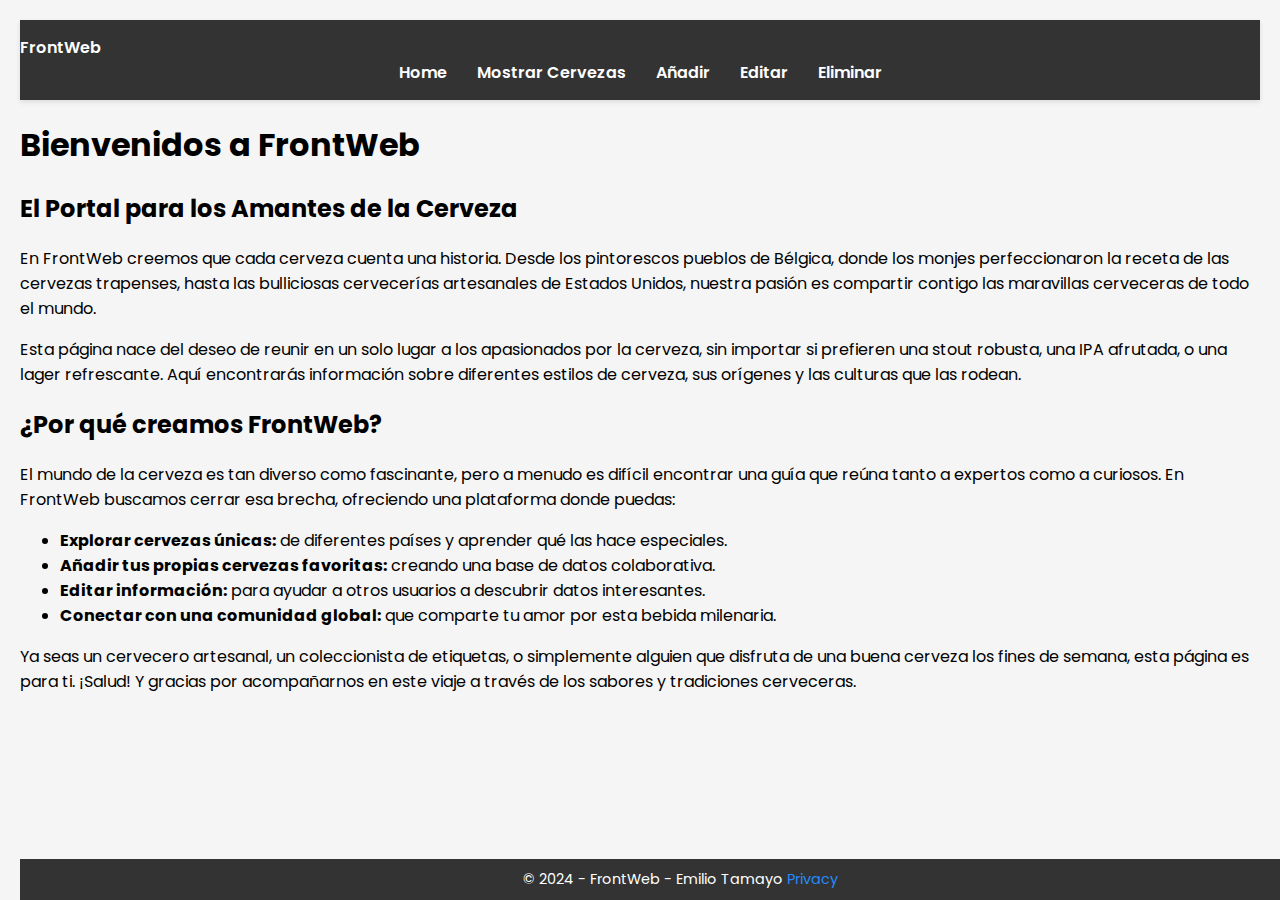
<file: index.html>
<!DOCTYPE html>
<html>
<head>
    <meta charset="UTF-8" />
    <title>title</title>
    <link rel="stylesheet" href="css/webfront.css">
    <link href="https://fonts.googleapis.com/css2?family=Poppins:wght@400;600&display=swap" rel="stylesheet">
 
    
</head>
<body>
    <header>
        <nav>
            <a href="index.html" class="logo">FrontWeb</a>
            <ul>
                <li><a href="index.html">Home</a></li>
                <li><a href="mostrar.html">Mostrar Cervezas</a></li>
                <li><a href="añadir.html">Añadir</a></li>
                <li><a href="editar.html">Editar</a></li>
                <li><a href="eliminar.html">Eliminar</a></li>
            </ul>
        </nav>
    </header>
    
    <div class="container">
        <h1>Bienvenidos a FrontWeb</h1>
        <h2>El Portal para los Amantes de la Cerveza</h2>
        <p>
            En FrontWeb creemos que cada cerveza cuenta una historia. Desde los pintorescos pueblos de Bélgica, donde los monjes perfeccionaron la receta de las cervezas trapenses, hasta las bulliciosas cervecerías artesanales de Estados Unidos, nuestra pasión es compartir contigo las maravillas cerveceras de todo el mundo.
        </p>
        <p>
            Esta página nace del deseo de reunir en un solo lugar a los apasionados por la cerveza, sin importar si prefieren una stout robusta, una IPA afrutada, o una lager refrescante. Aquí encontrarás información sobre diferentes estilos de cerveza, sus orígenes y las culturas que las rodean.
        </p>
        <h2>¿Por qué creamos FrontWeb?</h2>
        <p>
            El mundo de la cerveza es tan diverso como fascinante, pero a menudo es difícil encontrar una guía que reúna tanto a expertos como a curiosos. En FrontWeb buscamos cerrar esa brecha, ofreciendo una plataforma donde puedas:
        </p>
        <ul>
            <li><strong>Explorar cervezas únicas:</strong> de diferentes países y aprender qué las hace especiales.</li>
            <li><strong>Añadir tus propias cervezas favoritas:</strong> creando una base de datos colaborativa.</li>
            <li><strong>Editar información:</strong> para ayudar a otros usuarios a descubrir datos interesantes.</li>
            <li><strong>Conectar con una comunidad global:</strong> que comparte tu amor por esta bebida milenaria.</li>
        </ul>
        <p>
            Ya seas un cervecero artesanal, un coleccionista de etiquetas, o simplemente alguien que disfruta de una buena cerveza los fines de semana, esta página es para ti. ¡Salud! Y gracias por acompañarnos en este viaje a través de los sabores y tradiciones cerveceras.
        </p>
    </div>
    <br>
    <br>

    <footer class="border-top footer text-muted">
        <div class="container">
            &copy; 2024 - FrontWeb - Emilio Tamayo <a asp-area="" asp-controller="Home" asp-action="Privacy">Privacy</a>
        </div>
    </footer>


</body>
</html>
</file>
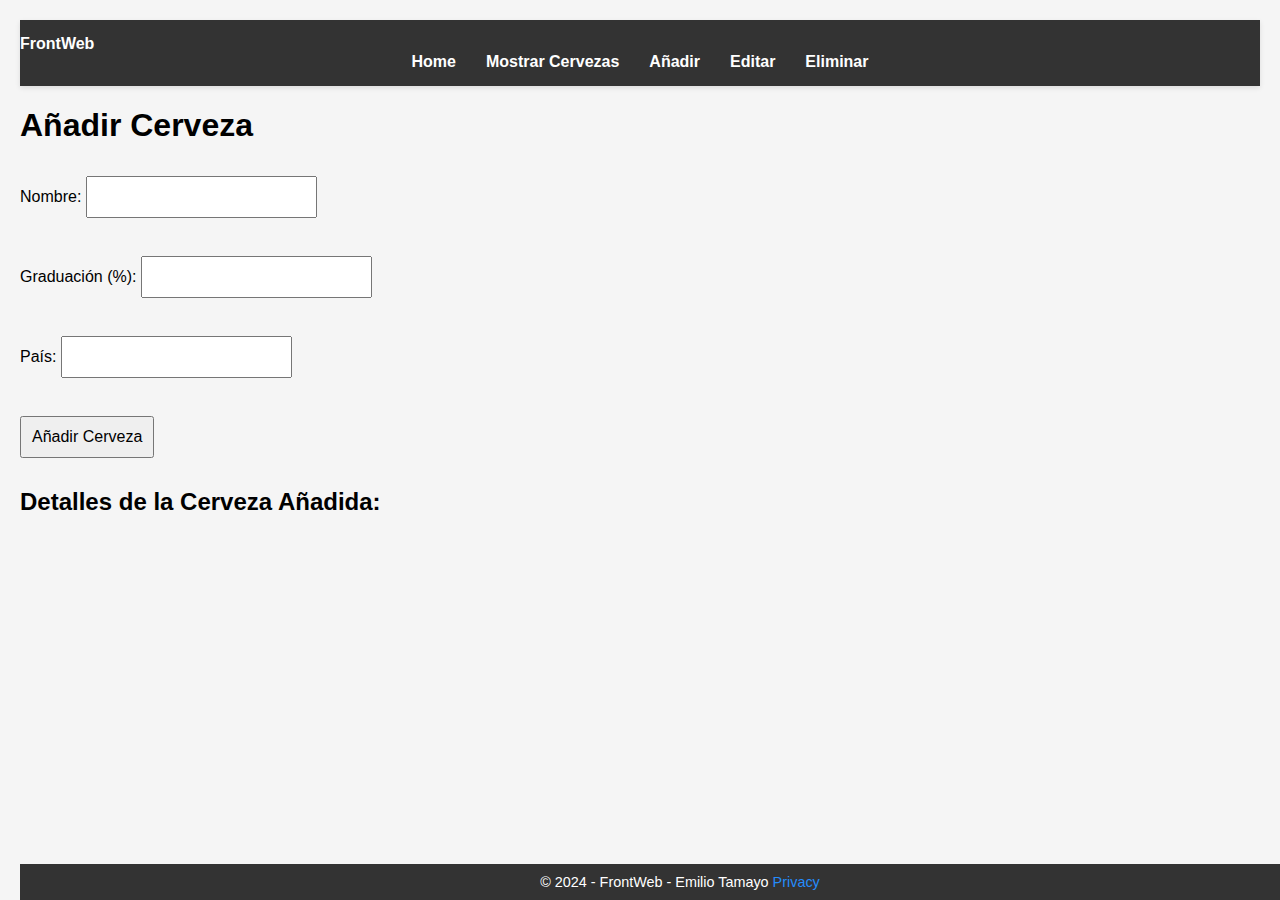
<file: añadir.html>
<!DOCTYPE html>
<html lang="en">
<head>
    <meta charset="UTF-8">
    <meta name="viewport" content="width=device-width, initial-scale=1.0">
    <title>Gestión de Cervezas</title>
    <link rel="stylesheet" href="css/webfront.css">
</head>
<body>
    
    <header>
        <nav>
            <a href="index.html" class="logo">FrontWeb</a>
            <ul>
                <li><a href="index.html">Home</a></li>
                <li><a href="mostrar.html">Mostrar Cervezas</a></li>
                <li><a href="añadir.html">Añadir</a></li>
                <li><a href="editar.html">Editar</a></li>
                <li><a href="eliminar.html">Eliminar</a></li>
            </ul>
        </nav>
    </header>

    <h1>Añadir Cerveza</h1>
    <form id="addCervezaForm">
      <label for="nombre">Nombre:</label>
      <input type="text" id="nombre" required><br><br>
  
      <label for="graduacion">Graduación (%):</label>
      <input type="number" step="0.1" id="graduacion" required><br><br>
  
      <label for="pais">País:</label>
      <input type="text" id="pais" required><br><br>
  
      <button type="submit">Añadir Cerveza</button>
    </form>
  
    <h2>Detalles de la Cerveza Añadida:</h2>
    <div id="cervezaCard" class="cerveza-card" style="display:none;"></div> <!-- Aquí se mostrará la cerveza añadida -->

    <pre id="output"></pre> <!-- Aquí se mostrarán los resultados -->
  
    <script>
        const apiBaseUrl = 'http://localhost:5259'; // URL base de la API
        const form = document.getElementById('addCervezaForm');
        const cervezaCard = document.getElementById('cervezaCard');
      
        form.addEventListener('submit', async (event) => {
          event.preventDefault(); 
      
          const nombre = document.getElementById('nombre').value;
          const graduacion = document.getElementById('graduacion').value;
          const pais = document.getElementById('pais').value;
      
          // Validar campos obligatorios
          if (!nombre || !graduacion || !pais) {
            return;
          }
      
          const cerveza = { nombre, graduacion, pais }; 
      
          try {
            const response = await fetch(`${apiBaseUrl}/cervezas`, {
              method: 'POST',
              headers: {
                'Content-Type': 'application/json',
              },
              body: JSON.stringify(cerveza),
            });
      
            const responseBody = await response.text(); 
            if (!response.ok) throw new Error(`Error al añadir la cerveza: ${response.status} - ${responseBody}`);
      
            // Mostrar solo el div con la cerveza añadida
            cervezaCard.style.display = 'block';
            cervezaCard.innerHTML = `
              <h2>${cerveza.nombre}</h2>
              <p>Graduación: ${cerveza.graduacion}%</p>
              <p>País: ${cerveza.pais}</p>
            `;
      
            form.reset(); // Limpiar el formulario
          } catch (error) {
            console.error('Error al conectar con la API:', error.message);
          }
        });
      </script>
      


    <footer class="border-top footer text-muted">
        <div class="container">
            &copy; 2024 - FrontWeb - Emilio Tamayo <a href="#">Privacy</a>
        </div>
    </footer>

</body>
</html>
</file>
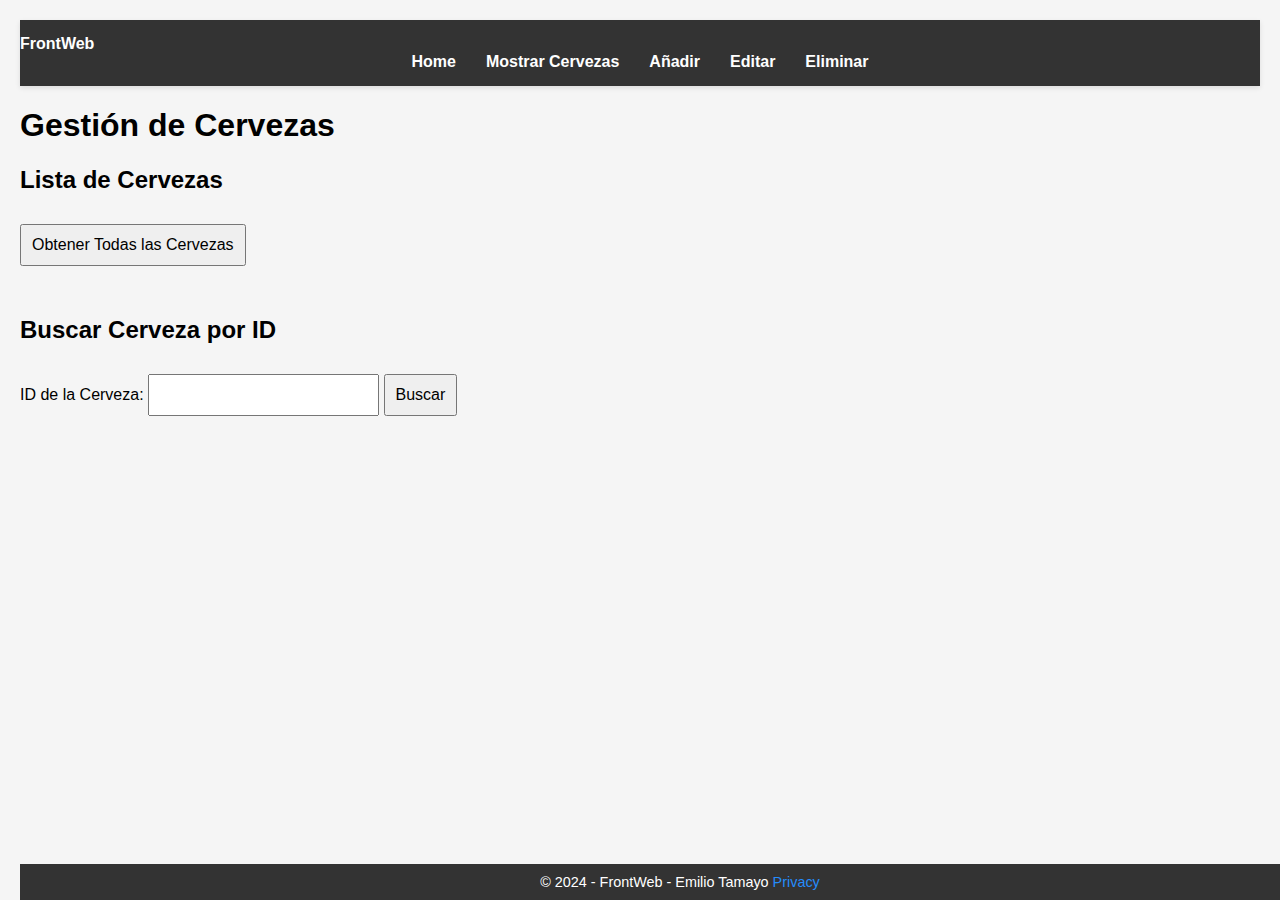
<file: mostrar.html>
<!DOCTYPE html>
<html lang="en">
<head>
    <meta charset="UTF-8">
    <meta name="viewport" content="width=device-width, initial-scale=1.0">
    <title>Gestión de Cervezas</title>
    <link rel="stylesheet" href="css/webfront.css">
</head>
<body>
    
    <header>
        <nav>
            <a href="index.html" class="logo">FrontWeb</a>
            <ul>
                <li><a href="index.html">Home</a></li>
                <li><a href="mostrar.html">Mostrar Cervezas</a></li>
                <li><a href="añadir.html">Añadir</a></li>
                <li><a href="editar.html">Editar</a></li>
                <li><a href="eliminar.html">Eliminar</a></li>
            </ul>
        </nav>
    </header>

    <h1>Gestión de Cervezas</h1>

    <section>
        <h2>Lista de Cervezas</h2>
        <button id="getCervezasBtn">Obtener Todas las Cervezas</button>
        <div id="cervezaList" class="cerveza-list"></div> <!-- Aquí se mostrarán todas las cervezas -->
    </section>

    <section>
        <h2>Buscar Cerveza por ID</h2>
        <form id="searchForm">
            <label for="cervezaId">ID de la Cerveza:</label>
            <input type="number" id="cervezaId" required>
            <button type="submit">Buscar</button>
        </form>
        <div id="cervezaDetail" class="cerveza-card" style="display:none;"></div> <!-- Aquí se mostrará la cerveza encontrada -->
    </section>

    <script>
      const apiBaseUrl = 'http://localhost:5259'; // URL base de la API
      const cervezaList = document.getElementById('cervezaList');
      const searchForm = document.getElementById('searchForm');
      const cervezaDetail = document.getElementById('cervezaDetail');

      // Obtener todas las cervezas
      document.getElementById('getCervezasBtn').addEventListener('click', async () => {
        try {
          const response = await fetch(`${apiBaseUrl}/cervezas`);
          if (!response.ok) throw new Error('Error al obtener las cervezas');
          const data = await response.json();
          console.log('Datos obtenidos:', data);

          // Limpiar la lista antes de mostrar nuevas cervezas
          cervezaList.innerHTML = '';

          // Mostrar las cervezas
          data.forEach(cerveza => {
            const card = document.createElement('div');
            card.classList.add('cerveza-card');
            
            const nombre = document.createElement('h2');
            nombre.textContent = cerveza.nombre;
            card.appendChild(nombre);
            
            const graduacion = document.createElement('p');
            graduacion.textContent = `Graduación: ${cerveza.graduacion}%`;
            card.appendChild(graduacion);
            
            const pais = document.createElement('p');
            pais.textContent = `País: ${cerveza.pais}`;
            card.appendChild(pais);
            
            // Agregar la tarjeta a la lista
            cervezaList.appendChild(card);
          });

        } catch (error) {
          console.error('Error al conectar con la API:', error.message);
          cervezaList.innerHTML = 'Error al conectar con la API.';
        }
      });

      // Buscar cerveza por ID
      searchForm.addEventListener('submit', async (event) => {
        event.preventDefault(); // Prevenir recarga de la página

        const id = document.getElementById('cervezaId').value;
        if (!id) return;

        try {
          const response = await fetch(`${apiBaseUrl}/cervezas/${id}`);
          if (!response.ok) {
            if (response.status === 404) {
              cervezaDetail.style.display = 'none';
              alert('No se encontró una cerveza con ese ID.');
              return;
            }
            throw new Error('Error al buscar la cerveza');
          }

          const data = await response.json();
          console.log('Cerveza encontrada:', data);

          // Mostrar la cerveza encontrada
          cervezaDetail.style.display = 'block';
          cervezaDetail.innerHTML = `
            <h2>${data.nombre}</h2>
            <p>Graduación: ${data.graduacion}%</p>
            <p>País: ${data.pais}</p>
          `;

        } catch (error) {
          console.error('Error al conectar con la API:', error.message);
          alert('Error al conectar con la API.');
        }
      });
    </script>

    <footer class="border-top footer text-muted">
        <div class="container">
            &copy; 2024 - FrontWeb - Emilio Tamayo <a asp-area="" asp-controller="Home" asp-action="Privacy">Privacy</a>
        </div>
    </footer>
</body>
</html>
</file>
<file: css/webfront.css>
body {
  margin: 0;
  font-family: 'Poppins', sans-serif; 
  background-color: #f5f5f5; 
  margin: 0;
  padding: 20px;

}

header {
  background-color: #333; 
  padding: 15px 0;
  box-shadow: 0 2px 5px rgba(0, 0, 0, 0.1); 
}

nav ul {
  list-style: none;
  margin: 0;
  padding: 0;
  display: flex;
  justify-content: center; /* Centra el menú */
  gap: 30px; /* Espacio entre los elementos del menú */
}

nav li {
  display: inline;
}

nav a {
  text-decoration: none;
  color: white;
  font-size: 1rem;
  font-weight: 600; 
  transition: color 0.3s ease;
}

nav a:hover {
  color: #258cfb; 
}


.footer {
  background-color: #333; 
  color: white; 
  text-align: center; 
  padding: 10px 20px; 
  position: fixed; 
  bottom: 0; 
  width: 100%; 
  font-size: 0.9rem; 
}

.footer a {
  color: #258cfb; 
  text-decoration: none; 
  transition: color 0.3s ease; 
}

.footer a:hover {
  color: white;
}


button, input {
  margin: 10px 0;
  padding: 10px;
  font-size: 1rem;
}

.cerveza-list {
  display: grid;
  grid-template-columns: repeat(auto-fill, minmax(250px, 1fr));
  gap: 20px;
  margin-top: 20px;
}
.cerveza-card {
  background-color: #f4f4f9;
  padding: 20px;
  border-radius: 8px;
  box-shadow: 0 2px 10px rgba(0, 0, 0, 0.1);
  text-align: center;
}
.cerveza-card h2 {
  font-size: 1.5rem;
  color: #333;
  margin-bottom: 10px;
}
.cerveza-card p {
  font-size: 1rem;
  color: #555;
  margin: 5px 0;
}
</file>
